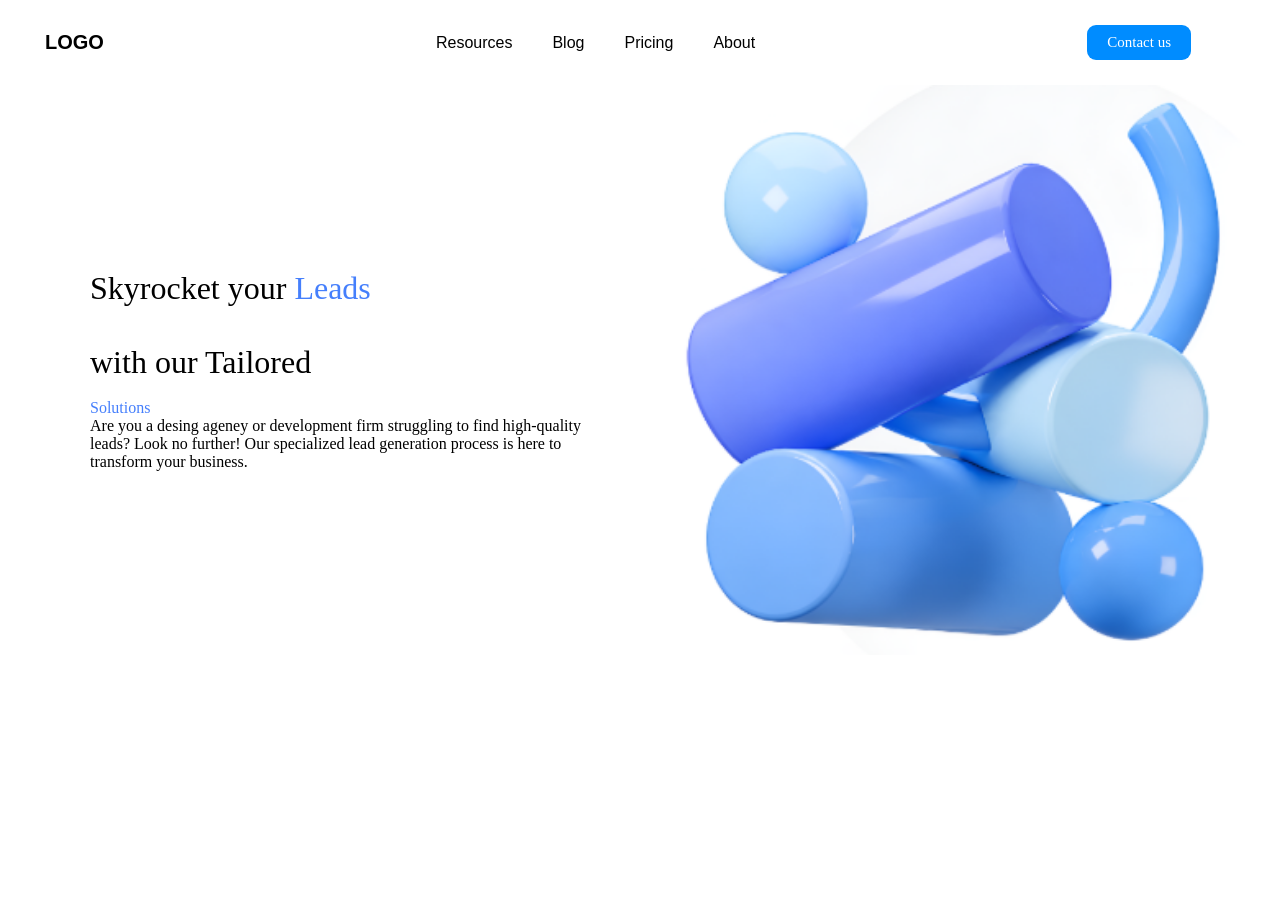
<file: ativ1/index.html>
<!DOCTYPE html>
<html lang="pt-br">

<head>
    <meta charset="UTF-8">
    <meta name="viewport" content="width=device-width, initial-scale=1.0">
    <title>ativ1</title>
    <link rel="stylesheet" href="css/style.css">

</head>

<body>
    <header class=" cabecalho">
        <div class="menu">
            <h1>LOGO</h1>
            <nav class="menu-nav">
                <ul>
                    <li><a href="#">Resources</a></li>
                    <li><a href="#">Blog</a></li>
                    <li><a href="#">Pricing</a></li>
                    <li><a href="#">About</a></li>
                </ul>
            </nav>
            <button>Contact us</button>
        </div>
    </header>
    <div class="main">
        <div class="caixa-text">
            <h1>Skyrocket your <span class="texto-azul">Leads <br></span><br> with our Tailored</h1>
            <div class=" caixa-text2">
            <span class="texto-azul"> <br>Solutions</span><p>Are you a desing ageney or development firm struggling to
                find high-quality <br>leads? Look no further! Our specialized lead generation process is here to
                <br>transform your business.</p></div>
        </div>
        <div class="imagem">
            <img src="img/Captura de tela 2026-10-02 145948.png" alt="imagem">
        </div>
    </div>

    <script src="js/script.js"></script>
</body>

</html>
</file>
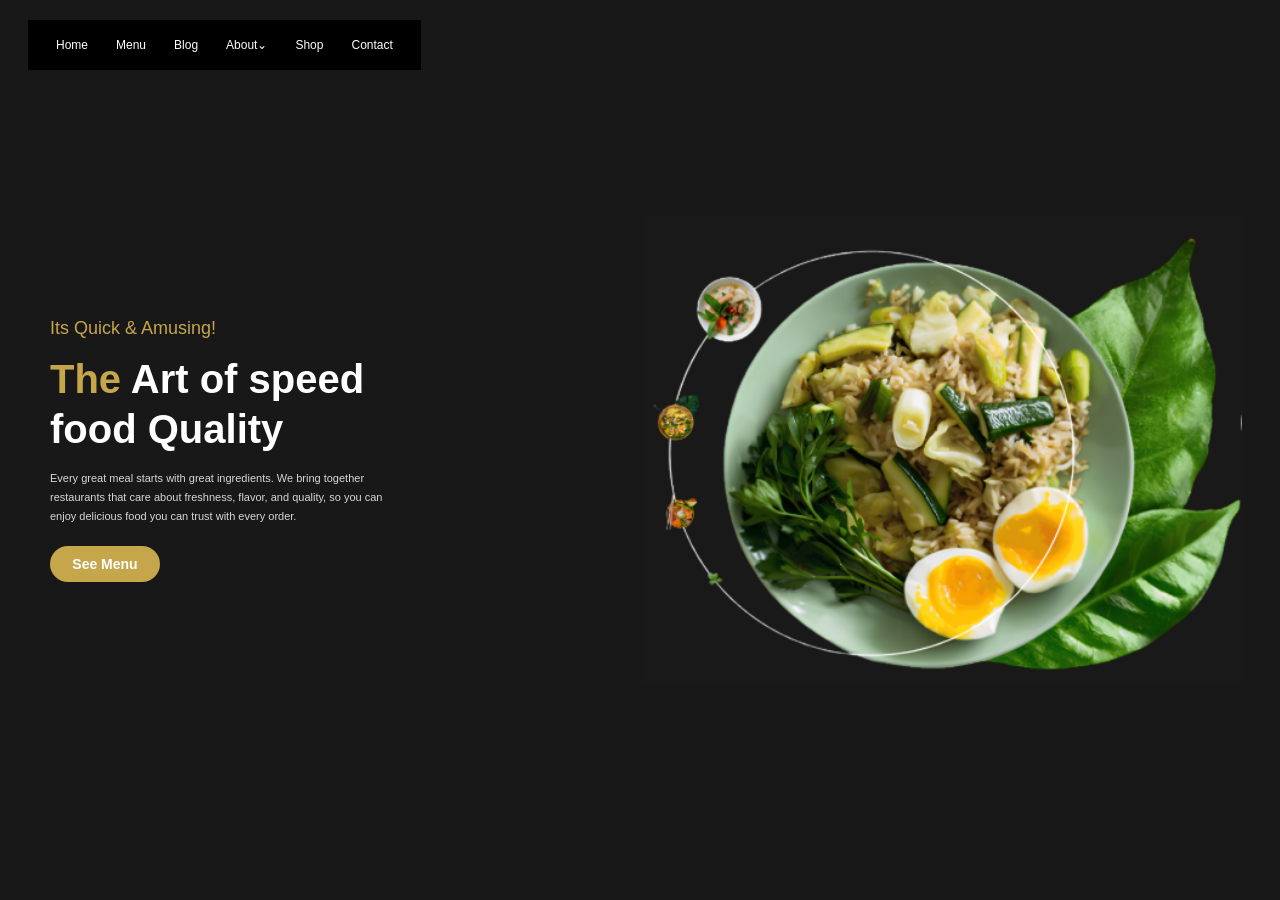
<file: ativ2/index.html>
<!DOCTYPE html>
<html lang="pt-br">

<head>
    <meta charset="UTF-8">
    <meta name="viewport" content="width=device-width, initial-scale=1.0">
    <title>ativ2</title>
    <link rel="stylesheet" href="css/style.css">
</head>

<body>

    <header class="cabecalho">

        <div class="menu">

            <nav class="menu-nav">
                <a href="#">Home</a>
                <a href="#">Menu</a>
                <a href="#">Blog</a>
                <a href="#">About⌄</a>
                <a href="#">Shop</a>
                <a href="#">Contact</a>
            </nav>

        </div>

    </header>


    <main class="main">

        <div class="conteudo">

            <div class="texto1">
                <h2>Its Quick & Amusing!</h2>
            </div>

            <div class="titulo">
                <h1>
                    <span class="colorido">The</span> Art of speed
                    <br>
                    food Quality
                </h1>
            </div>

            <div class="descricao">
                <p>
                    Every great meal starts with great ingredients. We bring together <br>
                    restaurants that care about freshness, flavor, and quality, so you can <br>
                    enjoy delicious food you can trust with every order.
                </p>
            </div>

            <button>See Menu</button>

        </div>


        <div class="imagem">
            <img src="img/Captura de tela 2026-10-07 121912.png" alt="Prato de comida">
        </div>

    </main>


    <script src="js/script.js"></script>

</body>

</html>
</file>
<file: ativ1/css/style.css>
* {
    margin: 0;
    padding: 0;
    box-sizing: border-box;
}

.menu{
    display: flex;
    width: 100vw;
    justify-content: space-between;
    padding: 25px;
    align-items: center;
    font-style: import ;
}
.menu h1{
    font-size: 20px;
    font-family: Arial, Helvetica, sans-serif;
    margin-left: 20px;
}

.menu button{
    background-color:#008cff ;
    padding: 9px 20px;
    border-radius: 9px;
    border: none;
    color: white;
    font-family: 'Times New Roman', Times, serif;
    font-size: 15px;
    margin-right: 5vw;
}

.menu  ul{
    list-style: none;
    display: flex;
    gap: 40px;
    justify-content: center;
    font-family: 'Franklin Gothic Medium', 'Arial Narrow', Arial, sans-serif;

}

li a{
    text-decoration: none;
    color: #000;
}
.imagem{
    display: flex;
    justify-content: center;
    align-items: center;
    width: 100vw;
}

.imagem img{
    width: 600px;
}
.texto-azul{
    color: rgb(69, 127, 252);
     
}
.caixa-text{
    width: 90vw;
    margin-left: 90px;
    align-items: flex-start;
    gap: 90px;
}

.caixa-text h1{
    font-weight: 400;
    
}
.caixa-text2 h2{
    margin-left: 80px;
    width: 20px;
    align-items: flex-start;
    font-size: 1rem;
    font-weight: 100;
}
.texto-azul2{
    font-size: 30px;
    color: #82cbef;
    
}




.main{
    display: flex;
    justify-content: center;
    align-items: center;
}
</file>
<file: ativ2/css/style.css>
* {
    margin: 0;
    padding: 0;
    box-sizing: border-box;
}
body{
    background-color: #181818;
    color: white;
    font-family: Arial, Helvetica, sans-serif;

}

.cabecalho {
    width: 100%;
}

.menu {
    padding: 20px 28px;
}

.menu-nav {
    display: flex;
    align-items: center;
    gap: 28px;

    background-color: #000000;

    width: fit-content;

    padding: 18px 28px;
}

.menu-nav a {
    text-decoration: none;
    color: white;

    font-size: 12px;
}

.menu-nav a:hover {
    color: #d5ad4b;
}




.main {
    display: flex;

    width: 100%;
    min-height: 80vh;

    align-items: center;
    justify-content: space-between;
}



.conteudo {
    width: 45%;

    margin-left: 50px;

    display: flex;
    flex-direction: column;
    justify-content: center;
}




.texto1 h2 {
    color: #c6a64a;

    font-size: 18px;

    font-weight: 400;

    margin-bottom: 15px;
}




.titulo h1 {
    font-size: 40px;

    line-height: 1.25;

    font-weight: bold;

    margin-bottom: 15px;
}




.colorido {
    color: #c6a64a;
}




.descricao {
    width: 430px;
}

.descricao p {
    color: #d7d7d7;

    font-size: 11px;

    line-height: 1.7;
}




.conteudo button {
    width: 110px;

    margin-top: 20px;

    padding: 10px 15px;

    border: none;

    border-radius: 20px;

    background-color: #c6a64a;

    color: white;

    font-size: 14px;

    font-weight: bold;

    cursor: pointer;
}

.conteudo button:hover {
    background-color: #dfc16c;
}




.imagem {
    width: 55%;

    display: flex;

    justify-content: center;

    align-items: center;
}

.imagem img {
    width: 600px;

    max-width: 100%;
}
</file>
